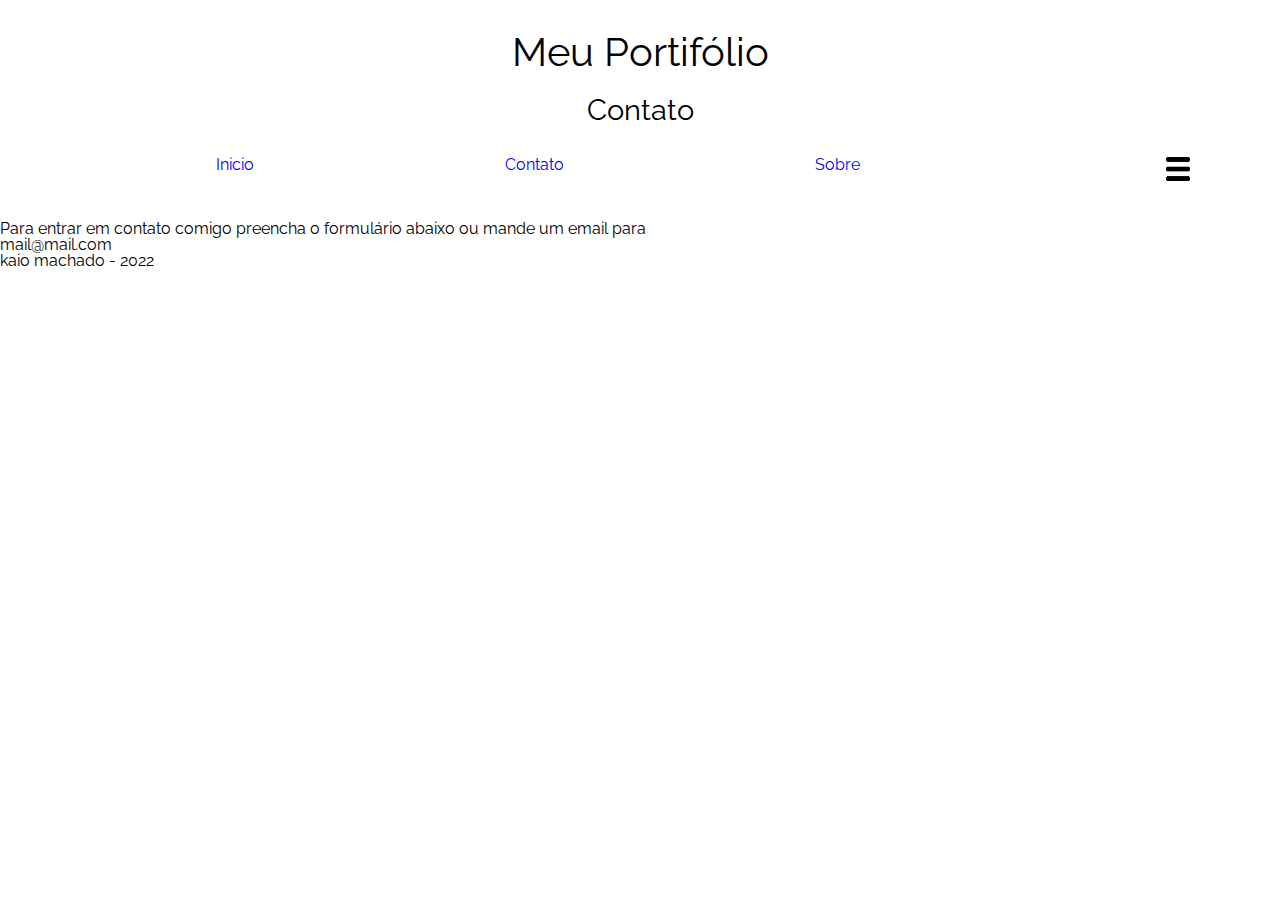
<file: contato.html>
<!DOCTYPE html>
<html>
<head>
	
	<meta charset="utf-8">
	<meta name="viewport" content="width=device-width initial-scale=1.0">
	<link rel="stylesheet" type="text/css" href="reset.css">
	<link rel="stylesheet" type="text/css" href="index.css">
	<link href="https://fonts.googleapis.com/css2?family=Raleway&display=swap" rel="stylesheet">
	<title>Portifólio Kaio</title>
</head>
<body>
	<header>
		<img class="perfil_img" src="profile.jpg">
		<div class="cabecalho">
			<h1>Meu Portifólio</h1>
			<h2>Contato</h2>
		</div>

		<div class="menu">
			<img class="menu_img" src="menu_img.png">
			<div class="naveg">
				<li><a class="naveg_menu_it" href="index.html">Inicio</a></li>
				<li><a class="naveg_menu_it" href="contato.html">Contato</a></li>
				<li><a class="naveg_menu_it" href="sobre.html">Sobre</a></li>
		</div>

	</header>

	<main>

		<div class="contato">
			<p>Para entrar em contato comigo preencha o formulário abaixo ou mande um email para</p>
			<p>mail@mail.com</p>
		</div>

		<div class="formulario_contato"></div>
		

		


		

	</main>

	<footer>
		
		kaio machado - 2022

	</footer>

</body>
</html>
</file>
<file: index.css>
body{

	font-family: 'Raleway', sans-serif;
}

header{


}


.perfil_img{

	display: none;
}


.cabecalho{
 	display: flex;
 	flex-direction: column;
 	align-items: center;
 	padding-top: 2rem;
 	padding-bottom: 2rem;

}

h1{
	padding-bottom: 1.5rem;
	font-size: 2.5rem;
}

h2{

	font-size: 1.8rem;
}

.menu{

	display: flex;
	justify-content: space-around;
	flex-direction: row-reverse;
}

.menu_img{

	width: 1.5rem;
	height: 1.5rem;
}

.naveg{

display: flex;
justify-content: space-around;
list-style: none;
width: 70%;
padding-bottom: 3rem;
	
}

.naveg_menu_it{

	text-decoration: none;
}

h3{

	font-size: 1.5rem;
	text-align: center;
}

.sobre{
display: flex;
flex-direction: column;
align-items: center;
padding-top: 2rem;
padding-bottom: 2rem;
}

.sobre_img{
	padding-bottom: 2rem; 

}

.social{

	display: flex;
	flex-direction: column;
	align-items: center;
}

.logo{

	width: 2rem;
}

.imagem{

	width: 5rem;
}
</file>
